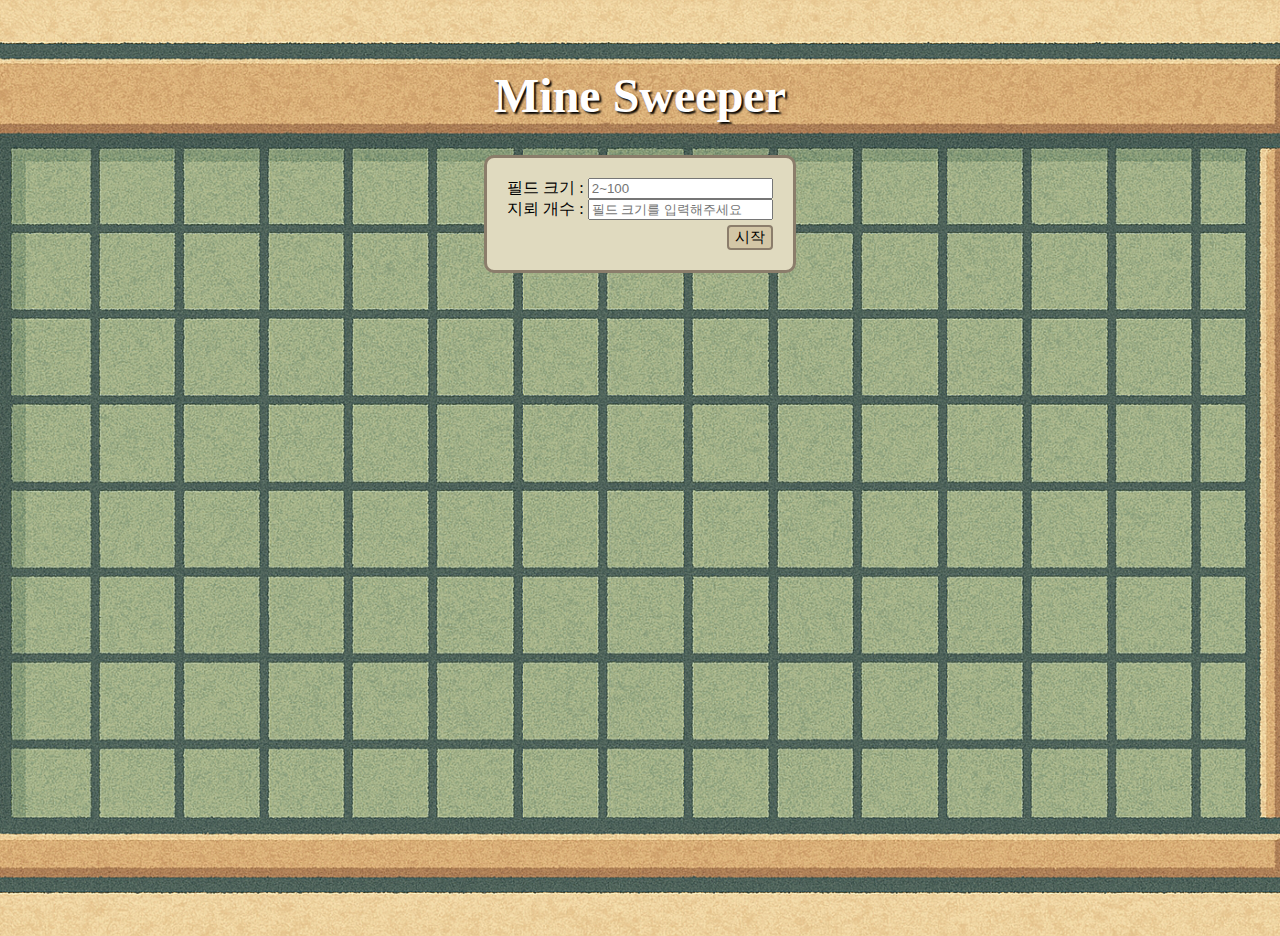
<file: index.html>
<!DOCTYPE html>
<html lang="en">

<head>
    <meta charset="UTF-8">
    <meta name="viewport" content="width=device-width, initial-scale=1.0">
    <title>Mine Sweeper</title>
    <link rel="stylesheet" href="MineSweeper.css">
</head>

<body>
    <header>
        <h1>Mine Sweeper</h1>
    </header>
    <main>
        <section class="setting">
            <label>필드 크기 :
                <input type="text" id="fieldSizeInput" placeholder="2~100" oninput="placeholder_mineCount(this)">
            </label><br>
            <label>지뢰 개수 :
                <input type="text" id="mineCountInput" placeholder="필드 크기를 입력해주세요">
            </label><br>
            <button id="makeBtn" style="font-size: 15px; float:right">시작</button>
        </section>
        <section class="field">
            <div id="fieldContainer"></div>
        </section>
    </main>

    <script src="MineSweeper.js"></script>
</body>

</html>
</file>
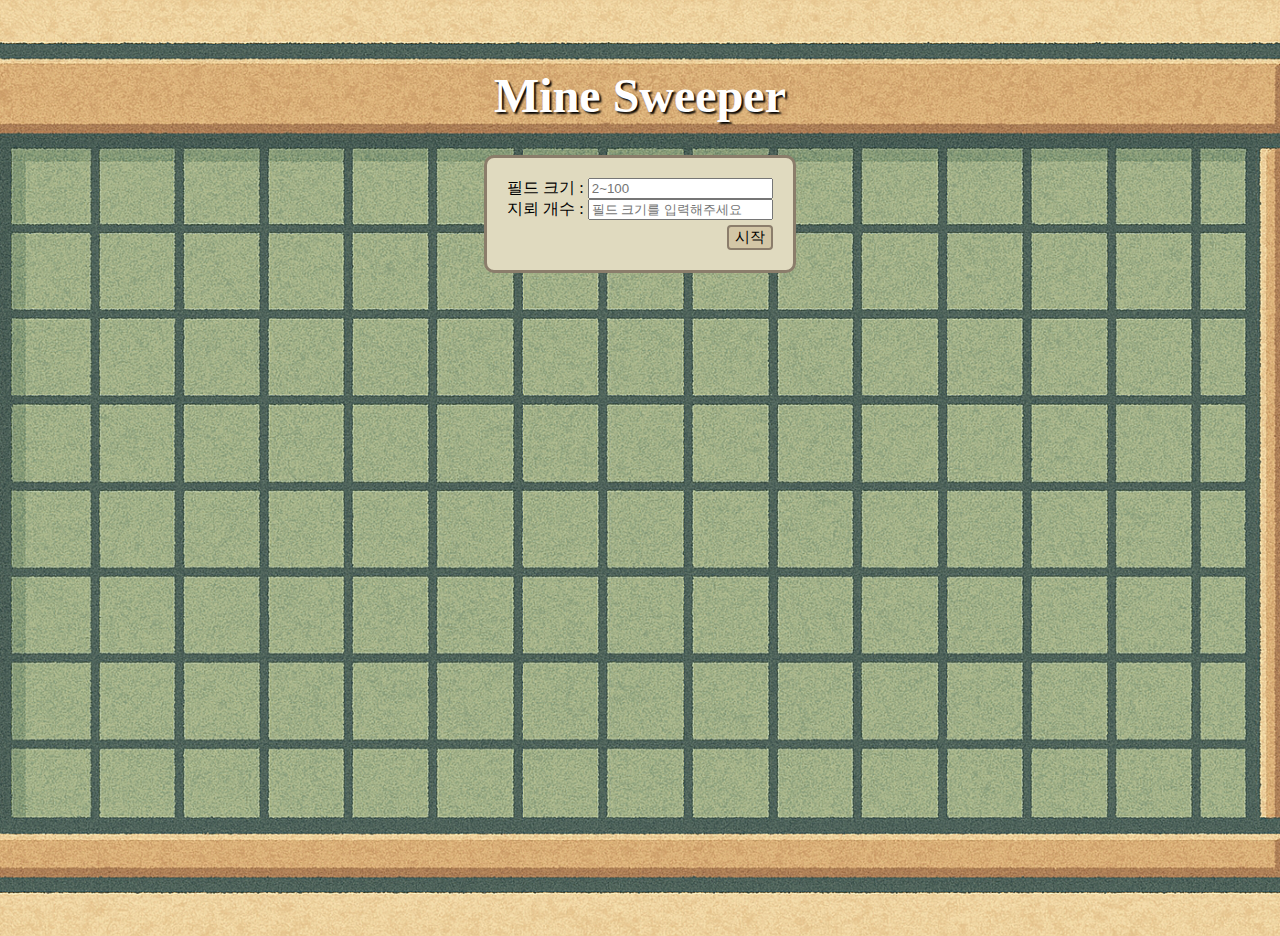
<file: MineSweeper.html>
<!DOCTYPE html>
<html lang="en">

<head>
    <meta charset="UTF-8">
    <meta name="viewport" content="width=device-width, initial-scale=1.0">
    <title>Document</title>
    <link rel="stylesheet" href="MineSweeper.css">
</head>

<body>
    <header>
        <h1>Mine Sweeper</h1>
    </header>
    <main>
        <section class="setting">
            <label>필드 크기 :
                <input type="text" id="fieldSizeInput" placeholder="2~100" oninput="placeholder_mineCount(this)">
            </label><br>
            <label>지뢰 개수 :
                <input type="text" id="mineCountInput" placeholder="필드 크기를 입력해주세요">
            </label><br>
            <button id="makeBtn" style="font-size: 15px; float:right">시작</button>
        </section>
        <section class="field">
            <div id="fieldContainer"></div>
        </section>
    </main>

    <script src="MineSweeper.js"></script>
</body>

</html>
</file>
<file: MineSweeper.css>
body {
     background-image: url('background.png');
  background-size: cover;  
  background-position: center;
  height: 100vh;
  margin: 0;    
}

header {    
    display: flex;    
    margin-top: 4vh;
    align-items: center;
    justify-content: center;    
    font-size: 1.5rem;
    text-shadow: 2px 2px 2px rgb(0, 0, 0);
    color: white;
    
}

main {
    display: flex;
    flex-direction: column;
    align-items: center;
    gap: 10px;
}

.setting {    
    padding: 20px;
    background-color: #e0dabf;
    border: 3px solid #8B7D6B;
    border-radius: 10px;        
}

#makeBtn {
    margin-top: 5px;
    background-color: #D3C6A6;
    border: 2px solid #8B7D6B;
    border-radius: 4px;
}

.tile {
    display: flex;
    align-items: center;
    justify-content: center;
    opacity: 0;
    transition: opacity 0.5s;
    width: 40px;
    height: 40px;
    font-weight: bold;
    background-color: #dddddd;
    border: 5px solid #cccccc;
    border-top-color: #ffffff;
    border-left-color: #ffffff;
    border-right-color: #999999;
    border-bottom-color: #999999;
}

.checked {
    background-color: #AAAAAA;
}

.error::placeholder {
    color: red;
}
</file>
